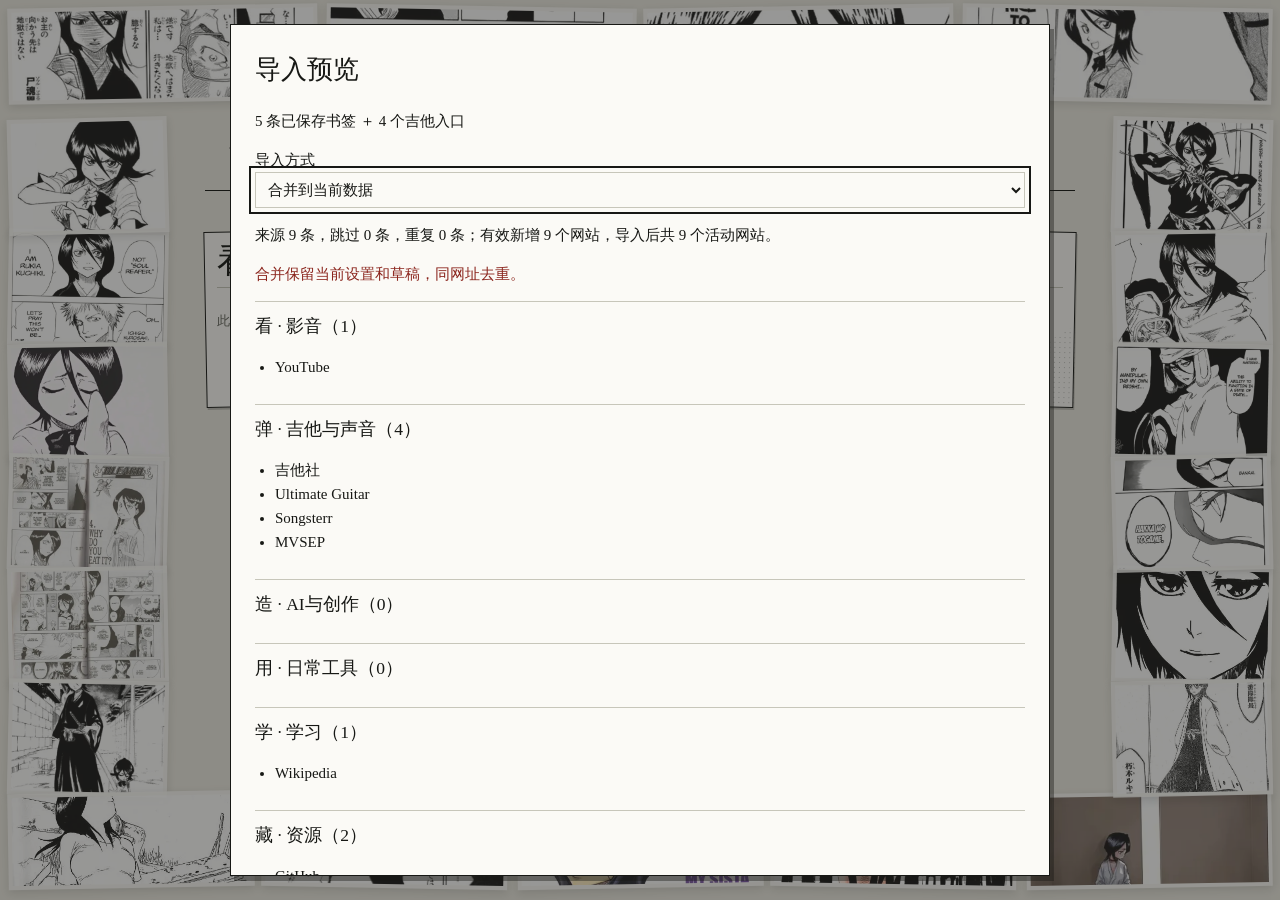
<file: extension/index.html>
<!doctype html>
<html lang="zh-CN">
<head><meta charset="utf-8"><meta name="viewport" content="width=device-width,initial-scale=1"><title>坐井观天</title><link rel="stylesheet" href="style.css"><link rel="stylesheet" href="action-picker.css"></head>
<body>
<div id="sky-edge-collage" aria-label="坐井观天">
 <div id="notice" class="notice" role="status" aria-live="polite">正在读取本机数据…</div>
 <section id="load-error" class="error-sheet" hidden><h2 id="load-title">本机数据未能读取</h2><p id="load-message"></p><p id="load-recovery-info">原始记录保持在本机。原始封包供保全和排查，不能作为普通备份导入。</p><button id="raw-export" type="button">导出原始记录</button><button id="previous-raw" type="button">导出上次恢复前原始记录</button><button id="recovery-select" type="button">选择完整备份恢复</button><button id="retry-load" type="button">重试</button></section>
 <div class="op-stage">
  <div class="op-edge-gallery" role="group" aria-label="21张边缘原画"></div>
  <nav class="op-nav" aria-label="主页操作"><button type="button" class="op-search-toggle" aria-expanded="false">搜索 <kbd>/</kbd></button><button type="button" id="organize" aria-pressed="false">整理</button><button type="button" id="stats-open">访问统计</button><button type="button" id="settings-open">设置</button><button type="button" id="continue-draft" hidden>继续编辑</button></nav>
  <h1 class="op-title" aria-label="坐井观天"><span class="op-letter"><span>坐</span></span><span class="op-letter"><span>井</span></span><span class="op-letter"><span>观</span></span><span class="op-letter"><span>天</span></span></h1>
  <span class="op-rule" aria-hidden="true"></span>
  <main class="op-papers" aria-label="全部七个分类"></main>
  <section class="op-search" aria-label="搜索" hidden>
   <div class="op-search-tabs"><button type="button" data-mode="web" aria-pressed="true">搜全网</button><button type="button" data-mode="local" aria-pressed="false">找网站</button><button type="button" class="op-search-close">返回纸面</button></div>
   <form><label class="sr-only" for="search-input">搜索内容</label><input id="search-input" type="search" autocomplete="off" placeholder="搜索全网或输入网址"><select aria-label="搜索引擎"><option value="google">Google</option><option value="bing">Bing</option><option value="baidu">百度</option></select><button type="submit">搜索</button></form>
   <p class="op-search-result" role="status" aria-live="polite"></p>
  </section>
  <dialog class="op-folio" aria-label="原作画页"><header><button type="button" class="op-folio-prev">上一张</button><output></output><button type="button" class="op-folio-next">下一张</button><button type="button" class="op-folio-close">返回纸面</button></header><img alt=""></dialog>
 </div>
 <dialog id="editor" class="editor-dialog" aria-labelledby="editor-title"><div class="editor-layout"><aside class="editor-context"><button id="editor-back" type="button">← 返回纸面</button><span id="editor-glyph" aria-hidden="true">用</span><p id="editor-category">日常工具</p></aside><section class="sheet-dialog editor-sheet"><h2 id="editor-title">编辑网站</h2><form id="editor-form"><label>名称<input name="name" maxlength="120" required autocomplete="off"></label><label>网址<input name="url" maxlength="4096" required autocomplete="url" placeholder="https://"></label><label>分类<select name="group"></select></label><section id="editor-actions" class="editor-actions" hidden aria-label="选择露琪亚动作"><h3>露琪亚动作</h3><p>动作立即应用于已保存的网站；名称、网址和分类需另行保存。</p><div id="editor-action-picker"></div></section><p id="editor-error" role="alert"></p><p id="draft-status" role="status"></p><div class="dialog-actions"><button type="submit">保存网站</button><button id="delete-site" type="button">移入收纳</button><button id="editor-close" type="button">返回纸面，保留草稿</button></div></form></section></div></dialog>
 <dialog id="settings" class="sheet-dialog" aria-labelledby="settings-title"><h2 id="settings-title">设置</h2><form id="settings-form"><label>默认搜索引擎<select name="engine"><option value="google">Google</option><option value="bing">Bing</option><option value="baidu">百度</option></select></label><label class="check-label"><input type="checkbox" name="openingEnabled">每日首次播放完整开场</label><label>原画存在感 <output id="presence-output">88%</output><input type="range" name="artPresence" min="55" max="100" step="1"></label><button type="submit">保存设置</button></form><div class="settings-actions"><button id="opening-replay" type="button">重播开场</button><button id="folio-open" type="button">查看画页</button><button id="trash-open" type="button">收纳与恢复</button><button id="chrome-import" type="button">读取当前 Chrome 书签</button><button id="seed-import" type="button">预览已保存书签与吉他入口</button><button id="file-import" type="button">从 JSON 导入</button><button id="backup-export" type="button">导出完整数据</button><button id="rollback" type="button">恢复上次替换前数据</button><button id="settings-raw" type="button">导出原始本机记录</button></div><section aria-labelledby="site-icons-heading"><h3 id="site-icons-heading">网站图标</h3><p>如需查找网站自定义位置的图标，可授权扩展读取网站首页；Chrome 会提示访问所有网站。未授权时，仍会向可见网站请求常见位置的图标；请求可能携带浏览器允许的 Cookie 或跟随网站重定向。</p><button id="site-icons-access" type="button">授权查找更多网站图标</button><p id="site-icons-status" role="status"></p></section><p>本机导出包含动作选择，不包含角色图片；角色图片保存在扩展目录。书签导入不会修改 Chrome 原始书签；统计只记录从本页发起的网站打开。</p><button type="button" data-close>返回纸面</button></dialog>
 <dialog id="importer" class="sheet-dialog wide-dialog" aria-labelledby="import-title"><h2 id="import-title">导入预览</h2><p id="import-source"></p><label>导入方式<select id="import-mode"><option value="merge">合并到当前数据</option><option value="replace">替换当前全部数据</option></select></label><label id="rollback-choice" class="check-label" hidden><input id="keep-rollback" type="checkbox" checked>保留一次替换前回退</label><p id="import-summary" role="status"></p><p id="import-warning" role="alert"></p><details id="import-skipped" hidden><summary>无法导入的来源条目及原因</summary><ul></ul></details><div id="import-groups"></div><p id="import-error" role="alert"></p><div class="dialog-actions"><button id="confirm-import" type="button">确认导入</button><button id="import-export" type="button">先导出当前数据</button><button id="cancel-import" type="button">取消</button></div></dialog>
 <dialog id="trash" class="sheet-dialog" aria-labelledby="trash-title"><h2 id="trash-title">收纳与恢复</h2><div id="trash-list"></div><button type="button" data-close>返回纸面</button></dialog>
 <dialog id="statistics" class="sheet-dialog statistics-sheet" aria-labelledby="statistics-title"><header class="statistics-header"><h2 id="statistics-title">访问统计</h2><button type="button" data-close>返回纸面 ↗</button></header><p class="stats-scope">仅记录从主页发起的打开</p><div id="stats-content"></div><footer class="statistics-footer"><span>数据保存在本机</span><div class="dialog-actions"><button id="stats-export" type="button">导出完整数据与统计</button><button id="stats-reset" type="button">重置统计</button></div></footer></dialog>
 <dialog id="confirmation" class="sheet-dialog" aria-labelledby="confirm-title"><h2 id="confirm-title">确认操作</h2><p id="confirm-message"></p><p id="confirm-error" role="alert"></p><button id="confirm-yes" type="button">确认</button><button type="button" data-close>取消</button></dialog>
 <dialog id="cloud-dialog" class="sheet-dialog cloud-sheet" aria-labelledby="cloud-title"><h2 id="cloud-title">同步与备份</h2><p id="cloud-status" role="status"></p><section><h3>Chrome 日常同步</h3><p>同步网站、分类、设置和收纳。访问统计、草稿留在本机；相同 Google 账号需开启扩展同步，并使用相同扩展 ID。</p><label class="check-label"><input type="checkbox" id="cloud-enabled">开启 Chrome 同步</label><p id="cloud-id"></p><button id="cloud-check" type="button">立即同步</button><div id="cloud-conflict" hidden><p id="cloud-conflict-info"></p><button id="cloud-use-local" type="button">保留本机，更新云端</button><button id="cloud-use-remote" type="button">使用云端，先保留本机备份</button></div><button id="cloud-export-previous" type="button">导出上次同步前的本机备份</button></section><section><h3>GitHub 数据备份</h3><p>备份网站、设置、统计、主页草稿和收纳；动作选择与快捷编辑草稿只保存在本机，不上传。恢复时先查看导入预览；令牌仅保存在此设备，不进入备份。</p><label>私有仓库<input id="cloud-repository" autocomplete="off" placeholder="用户名/仓库名" maxlength="160"></label><label>仓库令牌<input id="cloud-token" type="password" autocomplete="off" spellcheck="false" placeholder="已保存时留空保持不变" maxlength="500"></label><p>使用仅授权此仓库的细粒度令牌，Contents 设为读写。私有仓库数据仍可被获授权的 GitHub 用户读取。</p><button id="cloud-save-github" type="button">保存 GitHub 配置</button><button id="cloud-forget-token" type="button">移除此设备的令牌</button><button id="cloud-github-upload" type="button">上传备份</button><button id="cloud-github-download" type="button">读取备份并预览恢复</button><p id="cloud-backup-status"></p><div id="cloud-links"></div></section><p id="cloud-error" role="alert"></p><button type="button" data-close>返回纸面</button></dialog>
 <input id="json-file" type="file" accept=".json,application/json" hidden>
 <noscript><p class="error-sheet">此扩展需要启用 JavaScript 才能读取本机数据。</p></noscript>
</div>
<script src="vendor/anime-4.5.0.umd.min.js"></script><script src="core.js"></script><script src="store.js"></script><script src="seed.js"></script><script src="motion.js"></script><script src="stats.js"></script><script src="site-personal.js"></script><script src="site-icons.js"></script><script src="action-library.js"></script><script src="app.js"></script>
</body></html>
</file>
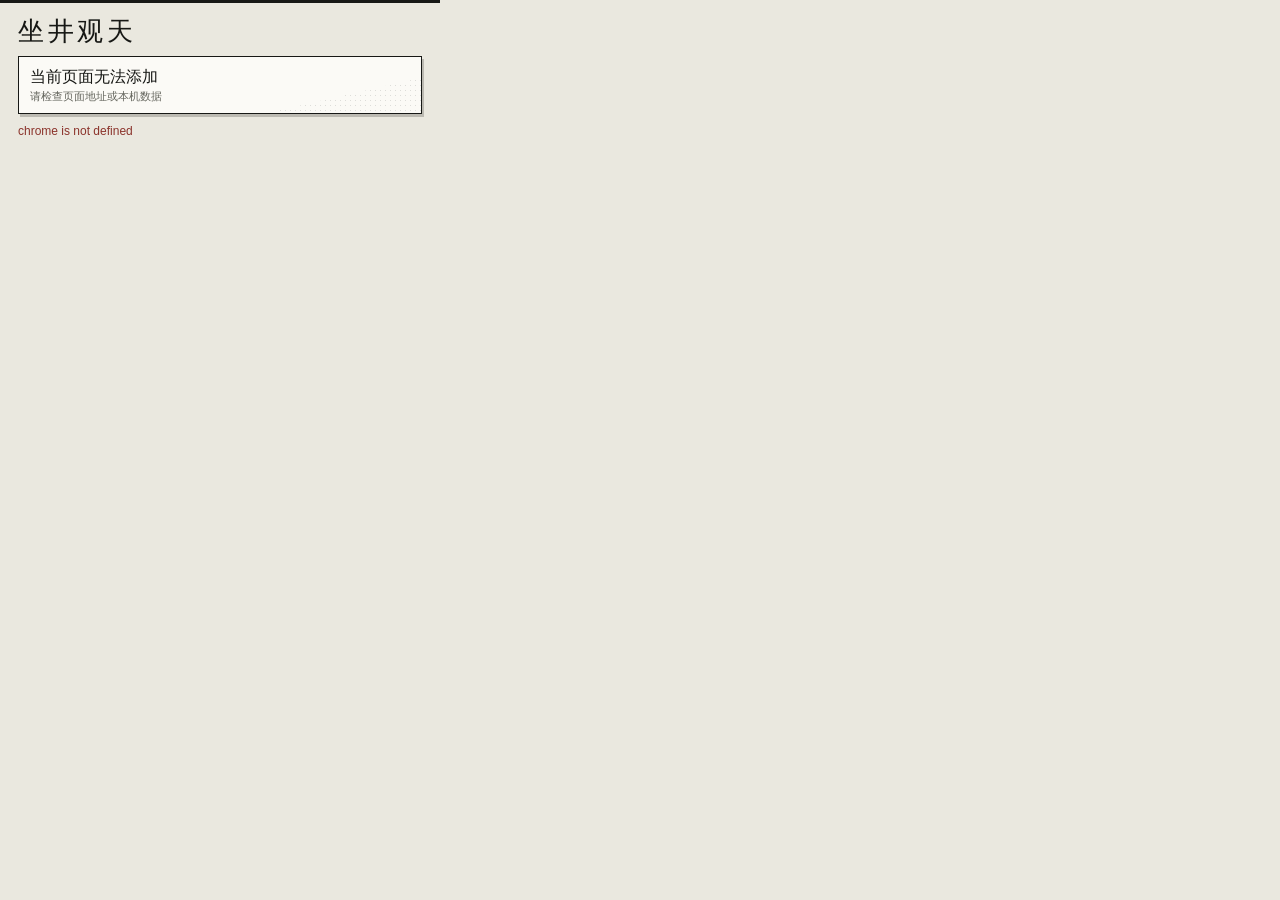
<file: extension/popup.html>
<!doctype html>
<html lang="zh-CN">
<head><meta charset="utf-8"><meta name="viewport" content="width=device-width,initial-scale=1"><title>加入坐井观天</title><link rel="stylesheet" href="action-picker.css"><link rel="stylesheet" href="popup.css"></head>
<body>
<main>
 <header class="op-heading" aria-label="坐井观天"><span>坐</span><span>井</span><span>观</span><span>天</span></header>
 <section class="op-source-sheet" aria-labelledby="page-heading"><div id="source-icon" aria-hidden="true"></div><div class="op-source-meta"><h1 id="page-heading">正在读取当前网页…</h1><span id="page-host"></span></div></section>
 <section id="duplicates" aria-labelledby="duplicates-heading" hidden><h2 id="duplicates-heading">已收藏的页面</h2><p>这个域名已有多个收藏，选择一项编辑。</p><div id="duplicates-list" class="op-duplicates"></div></section>
 <form id="site-form" hidden>
  <label class="op-label" for="site-name">名称</label><input id="site-name" name="name" maxlength="120" autocomplete="off" required><p id="popup-draft-note" class="op-draft-note" role="status"></p>
  <fieldset class="op-group-field"><legend>分类</legend><div id="groups" class="op-paper-spread" aria-label="选择网站分类"></div></fieldset>
  <section class="op-actions-section" aria-labelledby="actions-heading"><h2 id="actions-heading">露琪亚动作</h2><div id="action-picker"></div></section>
  <div class="op-controls"><button id="save-site" class="op-save" type="submit">确认添加</button><button id="back-duplicates" type="button" hidden>返回已有页面</button></div>
 </form>
 <p id="status" class="op-status" role="status" aria-live="polite"></p>
</main>
<script src="core.js"></script><script src="site-personal.js"></script><script src="site-icons.js"></script><script src="action-library.js"></script><script src="popup.js"></script>
</body>
</html>
</file>
<file: extension/style.css>
#sky-edge-collage{--op-bg:#eae8df;--op-paper:#fbfaf6;--op-ink:#171815;--op-muted:#65665e;--op-line:#c7c6ba;color:var(--op-ink);color-scheme:light;font:400 15px/1.6 "STSong","Songti SC","SimSun",serif;}
#sky-edge-collage *{box-sizing:border-box;}
#sky-edge-collage [hidden]{display:none!important;}
#sky-edge-collage select{font:inherit;color:inherit;background:var(--op-paper);border:1px solid var(--op-line);padding:4px;max-width:100%;}
#sky-edge-collage button,#sky-edge-collage input{font:inherit;color:inherit;}
#sky-edge-collage button{border:0;border-radius:0;background:transparent;padding:7px 8px;white-space:nowrap;}
#sky-edge-collage .op-controls{display:flex;align-items:center;gap:8px 15px;flex-wrap:wrap;padding:12px 18px;background:var(--op-bg);font:12px/1.6 "Microsoft YaHei",sans-serif;}
#sky-edge-collage .op-play{min-width:80px;background:var(--op-ink);color:var(--op-paper);}
#sky-edge-collage .op-steps{display:flex;gap:3px;}
#sky-edge-collage .op-steps button[aria-pressed="true"]{box-shadow:inset 0 -1px var(--op-ink);}
#sky-edge-collage .op-progress-label{display:flex;gap:9px;align-items:center;flex:1;min-width:160px;white-space:nowrap;}
#sky-edge-collage input[type="range"]{width:100%;min-width:70px;accent-color:var(--op-ink);}
#sky-edge-collage .op-time{min-width:85px;color:var(--op-muted);font-variant-numeric:tabular-nums;}
#sky-edge-collage .op-stage{position:relative;isolation:isolate;overflow:hidden;background:var(--op-bg);min-height:740px;}
#sky-edge-collage .op-papers{position:absolute;inset:0;z-index:2;}
#sky-edge-collage .op-paper{position:absolute;margin:0;background:var(--op-paper);border:1px solid var(--op-ink);transform-origin:50% 50%;box-shadow:2px 3px var(--op-ink);overflow:hidden;opacity:0;}
#sky-edge-collage .op-paper::after{content:"";position:absolute;right:0;bottom:0;width:65%;height:82px;z-index:0;pointer-events:none;background:radial-gradient(var(--op-ink) .6px,transparent .8px);background-size:5px 5px;clip-path:polygon(100% 0,100% 100%,0 100%);opacity:.25;}
#sky-edge-collage .op-paper:nth-child(2)::after,#sky-edge-collage .op-paper:nth-child(6)::after{width:100%;height:100%;clip-path:none;opacity:.13;}
#sky-edge-collage .op-paper-content{position:relative;z-index:1;padding:18px 16px 20px;opacity:0;transform:translateY(16px);}
#sky-edge-collage .op-paper header{display:flex;align-items:center;gap:12px;padding-bottom:13px;margin-bottom:12px;border-bottom:1px solid var(--op-line);}
#sky-edge-collage .op-paper h2{margin:0;font:400 40px/1 "STSong","Songti SC","SimSun",serif;}
#sky-edge-collage .op-paper-head{display:flex;gap:12px;align-items:center;text-align:left;padding:0;width:100%;}
#sky-edge-collage .op-paper header span{font-size:12px;line-height:1.4;}
#sky-edge-collage .op-paper ul{padding:0;margin:0;list-style:none;display:flex;gap:6px;flex-direction:column;}
#sky-edge-collage .op-paper a{position:relative;display:inline-block;color:var(--op-ink);background:var(--op-paper);text-decoration:none;font:400 16px/1.6 "STSong","Songti SC","SimSun",serif;overflow-wrap:anywhere;}
#sky-edge-collage .op-paper a::after{content:"";position:absolute;left:0;right:0;bottom:1px;height:2px;transform:scaleX(0) skewX(-20deg);transform-origin:left;background:var(--op-ink);transition:transform .18s cubic-bezier(.2,.7,.2,1);}
#sky-edge-collage .op-paper a:hover::after{transform:scaleX(1) skewX(-20deg);}
#sky-edge-collage .op-title{display:contents;font:inherit;}
#sky-edge-collage .op-letter{position:absolute;z-index:6;display:block;margin:0;transform-origin:0 0;overflow:visible;color:var(--op-ink);font:400 80px/1.1 "STSong","Songti SC","SimSun",serif;}
#sky-edge-collage .op-letter>span{display:block;transform-origin:0 65%;opacity:0;}
#sky-edge-collage .op-letter,#sky-edge-collage .op-rule{pointer-events:none;}
#sky-edge-collage .op-nav{opacity:0;position:absolute;right:120px;top:34px;z-index:7;display:flex;gap:20px;}
#sky-edge-collage .op-nav button{border-bottom:1px solid transparent;}
#sky-edge-collage .op-nav button:hover{border-color:var(--op-ink);}
#sky-edge-collage kbd{font:11px sans-serif;color:var(--op-muted);}
#sky-edge-collage .op-search{position:absolute;z-index:8;background:var(--op-bg);}
#sky-edge-collage .op-search-tabs{display:flex;gap:18px;align-items:center;font:12px/1.5 "Microsoft YaHei",sans-serif;}
#sky-edge-collage .op-search-tabs button{padding:8px 0;}
#sky-edge-collage .op-search-tabs [aria-pressed="true"]{box-shadow:inset 0 -1px var(--op-ink);}
#sky-edge-collage .op-search-close{margin-left:auto;}
#sky-edge-collage .op-search form{display:flex;gap:10px;align-items:center;border-bottom:3px solid var(--op-ink);padding:10px 0;}
#sky-edge-collage .op-search input{width:0;min-width:0;flex:1;border:0;background:transparent;padding:8px 0;font:400 24px/1.3 "STSong","SimSun",serif;}
#sky-edge-collage .op-search select{border:0;max-width:75px;font:12px sans-serif;background:transparent;}
#sky-edge-collage .op-search-result{margin:12px 0;font:12px/1.5 "Microsoft YaHei",sans-serif;min-height:18px;color:var(--op-muted);}
#sky-edge-collage .op-folio{position:absolute;inset:110px 18px auto;margin:0 auto;width:calc(100% - 36px);max-width:700px;max-height:none;padding:20px;background:var(--op-paper);color:var(--op-ink);border:1px solid var(--op-ink);box-shadow:5px 6px var(--op-ink);}
#sky-edge-collage .op-folio::backdrop{background:#17181580;}
#sky-edge-collage .op-folio header{display:flex;align-items:center;gap:10px;flex-wrap:wrap;font:12px sans-serif;}
#sky-edge-collage .op-folio-count{margin:auto;}
#sky-edge-collage .op-folio>img{display:block;width:100%;height:450px;object-fit:contain;margin:18px 0;}
#sky-edge-collage .op-rule{position:absolute;z-index:1;height:1px;background:var(--op-ink);transform-origin:left;opacity:0;}
@media(max-width:520px){#sky-edge-collage .op-controls{gap:8px 10px;}#sky-edge-collage .op-progress-label{order:3;flex-basis:70%;}#sky-edge-collage .op-time{order:4;}#sky-edge-collage .op-steps{margin-left:auto;}#sky-edge-collage .op-steps button{padding-left:5px;padding-right:5px;}#sky-edge-collage .op-paper-content{padding:15px 17px;}#sky-edge-collage .op-paper a{font-size:16px;}#sky-edge-collage .op-stage{min-height:0;}}
@media(pointer:coarse){#sky-edge-collage button,#sky-edge-collage .op-paper a{min-height:44px;}#sky-edge-collage .op-paper ul{gap:0;}}
@media(prefers-reduced-motion:reduce){#sky-edge-collage *{transition:none!important;}}
@media(max-width:620px){#sky-edge-collage .op-letter{font-size:40px;}#sky-edge-collage .op-search-tabs{gap:12px;font-size:11px;}#sky-edge-collage .op-search input{font-size:19px;}#sky-edge-collage .op-search form{gap:4px;flex-wrap:wrap;}#sky-edge-collage .op-search input{flex-basis:100%;width:100%;}#sky-edge-collage .op-search select{margin-right:auto;}#sky-edge-collage .op-folio{padding:12px;}#sky-edge-collage .op-folio>img{height:320px;}}
#sky-edge-collage{--edge-presence:.88;}
#sky-edge-collage .op-edge-gallery{position:absolute;inset:0;z-index:1;pointer-events:none;}
#sky-edge-collage .op-edge-item{position:absolute;display:block;margin:0;padding:0;border:0;background:transparent;pointer-events:auto;isolation:isolate;transform-origin:50% 50%;}
#sky-edge-collage .op-edge-sheet{display:block;width:100%;height:100%;padding:4px;background:var(--op-paper);box-shadow:0 3px 9px #17181524;transform:translate(0,0) scale(1);transform-origin:center;opacity:var(--edge-presence);transition:transform .36s cubic-bezier(.2,.7,.2,1),box-shadow .36s,opacity .24s;}
#sky-edge-collage .op-edge-item img{display:block;width:100%;height:100%;object-fit:cover;user-select:none;-webkit-user-drag:none;}
#sky-edge-collage .op-edge-item:focus-visible{z-index:30;}
#sky-edge-collage .op-edge-item:focus-visible .op-edge-sheet{transform:translate(var(--edge-in-x),var(--edge-in-y)) scale(1.13);opacity:1;box-shadow:0 9px 22px #17181528;}
#sky-edge-collage .op-papers{pointer-events:none;}
#sky-edge-collage .op-paper{pointer-events:auto;box-shadow:1px 2px #17181538;}
#sky-edge-collage .op-paper-content{padding:14px 12px 17px;}
#sky-edge-collage .op-paper header{gap:8px;padding-bottom:9px;margin-bottom:10px;}
#sky-edge-collage .op-paper-head{gap:8px;}
#sky-edge-collage .op-paper h2{font-size:34px;}
#sky-edge-collage .op-paper header span{font-size:11px;}
#sky-edge-collage .op-paper ul{gap:5px;}
#sky-edge-collage .op-search{background:var(--op-bg);padding:8px 0;}
@media(hover:hover) and (pointer:fine){#sky-edge-collage .op-edge-item:hover{z-index:30;}#sky-edge-collage .op-edge-item:hover .op-edge-sheet{transform:translate(var(--edge-in-x),var(--edge-in-y)) scale(1.13);opacity:1;box-shadow:0 9px 22px #17181528;}}
@media(prefers-reduced-motion:reduce){#sky-edge-collage .op-edge-item:is(:hover,:focus-visible) .op-edge-sheet{transform:none;}}

html,body{margin:0;background:#eae8df;min-width:300px;}
button,a,input,select{touch-action:manipulation;}
button{cursor:pointer;}
:focus-visible{outline:2px solid #171815;outline-offset:4px;}
.sr-only{position:absolute!important;width:1px;height:1px;padding:0;overflow:hidden;clip:rect(0,0,0,0);white-space:nowrap;}
#sky-edge-collage .op-stage{min-height:100vh;}
#sky-edge-collage .op-paper{overflow:visible;}
#sky-edge-collage .op-paper{background:transparent;border:0;box-shadow:none;isolation:isolate;}
#sky-edge-collage .op-paper::before{content:"";position:absolute;inset:0;z-index:0;pointer-events:none;background:var(--op-paper);border:1px solid var(--op-ink);box-shadow:1px 2px #17181538;transform:rotate(var(--paper-angle,0deg));}
#sky-edge-collage .op-paper::after{transform:rotate(var(--paper-angle,0deg));}
#sky-edge-collage .op-search-ink{position:absolute;z-index:8;pointer-events:none;}
#sky-edge-collage .op-search input:focus-visible{outline:none;box-shadow:inset 0 -2px var(--op-ink);}
#sky-edge-collage .op-paper-content{min-height:0;}
#sky-edge-collage .op-paper li{min-width:0;}
#sky-edge-collage .op-paper a,#sky-edge-collage .site-edit{max-width:100%;text-align:left;white-space:normal;overflow-wrap:anywhere;}
#sky-edge-collage .op-paper[data-expanded='false'] [data-site] :is(.site-name,.site-edit-name){display:-webkit-box;-webkit-line-clamp:2;-webkit-box-orient:vertical;overflow:hidden;}
#sky-edge-collage .op-paper a.site-link{display:flex;align-items:center;gap:8px;min-height:40px;}
#sky-edge-collage .site-name{min-width:0;overflow-wrap:anywhere;}
#sky-edge-collage .op-paper a.site-link::after{left:48px;}
#sky-edge-collage .site-icon{position:relative;display:inline-block;width:40px;height:40px;flex:0 0 40px;isolation:isolate;}
#sky-edge-collage .site-icon-person{position:absolute;inset:0;width:100%;height:100%;object-fit:contain;z-index:2;filter:grayscale(1);}
#sky-edge-collage .site-icon-brand-plate{position:absolute;z-index:1;display:flex;align-items:center;justify-content:center;background:var(--op-paper);border-radius:18%;}
#sky-edge-collage .site-icon-brand-plate[data-tone='dark']{background:var(--op-ink);}
#sky-edge-collage .site-icon-brand-plate[data-tone='dark'] .site-icon-brand[data-source='generic']{filter:invert(1);}
#sky-edge-collage .site-icon-brand{width:100%;height:100%;object-fit:contain;}
#sky-edge-collage .known-youtube .site-icon-brand[data-source='packaged']{filter:invert(29%) sepia(56%) saturate(1206%) hue-rotate(325deg) brightness(91%);}
#sky-edge-collage .known-bilibili .site-icon-brand[data-source='packaged']{filter:invert(43%) sepia(18%) saturate(1005%) hue-rotate(156deg) brightness(90%);}
#sky-edge-collage .pose-lie .site-icon-brand-plate{left:12%;top:41%;width:76%;height:45%;}
#sky-edge-collage .pose-lean .site-icon-brand-plate{left:43%;top:37%;width:53%;height:48%;}
#sky-edge-collage .pose-hug .site-icon-brand-plate{left:31%;top:53%;width:48%;height:45%;}
#sky-edge-collage .site-edit{padding:0;background:var(--op-paper);text-decoration:underline;text-decoration-style:dotted;}
#sky-edge-collage .op-more,#sky-edge-collage .op-add{font:12px/1.4 'Microsoft YaHei',sans-serif;padding:8px 0;text-align:left;white-space:normal;}
#sky-edge-collage .op-empty{font-size:13px;color:var(--op-muted);}
#sky-edge-collage .op-nav{gap:5px;flex-wrap:wrap;justify-content:flex-end;max-width:calc(100% - 280px);}
#sky-edge-collage .op-nav button{padding:6px;}
#sky-edge-collage .notice{position:fixed;z-index:100;bottom:16px;left:50%;transform:translateX(-50%);max-width:calc(100vw - 32px);padding:9px 16px;background:var(--op-paper);border:1px solid var(--op-ink);box-shadow:2px 3px #17181530;font:13px/1.6 'Microsoft YaHei',sans-serif;}
#sky-edge-collage .notice:empty{display:none;}
#sky-edge-collage .error-sheet{position:relative;z-index:20;margin:30px auto;padding:22px;max-width:700px;border:1px solid var(--op-ink);background:var(--op-paper);}
#sky-edge-collage dialog{position:fixed;inset:0;margin:auto;max-height:calc(100dvh - 48px);overflow:auto;overscroll-behavior:contain;}
#sky-edge-collage .sheet-dialog{width:min(540px,calc(100% - 32px));padding:24px;border:1px solid var(--op-ink);background:var(--op-paper);color:var(--op-ink);box-shadow:4px 5px #17181565;}
#sky-edge-collage .wide-dialog{width:min(820px,calc(100% - 32px));}
#sky-edge-collage dialog::backdrop{background:#17181570;}
#sky-edge-collage dialog h2{font-weight:400;margin:0 0 18px;font-size:26px;}
#sky-edge-collage .sheet-dialog label{display:block;margin:14px 0;}
#sky-edge-collage .sheet-dialog input:not([type='checkbox']),#sky-edge-collage .sheet-dialog select{display:block;width:100%;padding:8px;border:1px solid var(--op-line);background:transparent;font:inherit;}
#sky-edge-collage .sheet-dialog input[type='range']{padding:0;}
#sky-edge-collage .sheet-dialog .check-label{display:flex;align-items:center;gap:8px;}
#sky-edge-collage .sheet-dialog button{border-bottom:1px solid var(--op-ink);margin:4px 5px 4px 0;white-space:normal;text-align:left;}
#sky-edge-collage .sheet-dialog button:disabled{opacity:.45;cursor:wait;}
#sky-edge-collage .sheet-dialog [role='alert']{color:#8b251d;white-space:pre-line;}
#sky-edge-collage .settings-actions{display:flex;flex-wrap:wrap;gap:5px;margin:20px 0;border-top:1px solid var(--op-line);padding-top:12px;}
#sky-edge-collage .dialog-actions{display:flex;flex-wrap:wrap;gap:6px;}
#sky-edge-collage .import-group{border-top:1px solid var(--op-line);padding:10px 0;}
#sky-edge-collage .import-group h3{margin:0;font-weight:400;}
#sky-edge-collage .import-group ul{padding-left:20px;overflow-wrap:anywhere;}
#sky-edge-collage .trash-row{border-bottom:1px solid var(--op-line);padding:10px 0;overflow-wrap:anywhere;}
#sky-edge-collage table{width:100%;border-collapse:collapse;font:13px/1.5 'Microsoft YaHei',sans-serif;}
#sky-edge-collage th,#sky-edge-collage td{border-bottom:1px solid var(--op-line);padding:7px;text-align:left;overflow-wrap:anywhere;}
#sky-edge-collage .trend-bar{display:block;min-height:4px;height:8px;background:var(--op-ink);}
#sky-edge-collage .metrics{display:flex;gap:20px;flex-wrap:wrap;}
#sky-edge-collage .metrics strong{display:block;font-size:28px;font-weight:400;}
#sky-edge-collage .op-folio{width:min(760px,calc(100% - 32px));}
#sky-edge-collage .op-folio>img{height:min(66dvh,650px);}
@media(max-width:919px){#sky-edge-collage .op-nav{max-width:calc(100% - 200px);font-size:13px;gap:0;}}
@media(max-width:619px){#sky-edge-collage .sheet-dialog{padding:18px;}#sky-edge-collage .op-search-tabs{gap:12px;}}

/* Independent editing paper, adapted from the approved organize/motion prototypes. */
#sky-edge-collage .cloud-sheet{width:min(760px,calc(100% - 32px));}
#sky-edge-collage .cloud-sheet section{border-top:1px solid var(--op-line);padding:12px 0;}
#sky-edge-collage .cloud-sheet p{font:12px/1.8 'Microsoft YaHei',sans-serif;overflow-wrap:anywhere;}
#sky-edge-collage .cloud-sheet h3{font-size:22px;font-weight:400;}
#sky-edge-collage #cloud-links{display:flex;gap:18px;flex-wrap:wrap;font:12px/1.8 'Microsoft YaHei',sans-serif;}
#sky-edge-collage #cloud-links a{color:var(--op-ink);}
#sky-edge-collage .editor-dialog{width:min(920px,calc(100% - 40px));padding:12px 14px 18px;border:0;background:transparent;color:var(--op-ink);}
#sky-edge-collage .editor-dialog::backdrop{background:#eae8dfdc;}
#sky-edge-collage .editor-layout{display:grid;grid-template-columns:210px minmax(0,1fr);gap:54px;align-items:start;}
#sky-edge-collage .editor-context{padding-top:10px;}
#sky-edge-collage #editor-glyph{display:block;font:400 154px/1.2 "STSong","Songti SC","SimSun",serif;margin:28px 0 0;}
#sky-edge-collage #editor-category{margin:12px 0 0 8px;font-size:16px;}
#sky-edge-collage .editor-context button{padding-left:0;font:13px/1.6 'Microsoft YaHei',sans-serif;border-bottom:1px solid var(--op-ink);}
#sky-edge-collage .editor-sheet{position:relative;width:100%;padding:32px 34px;box-shadow:5px 6px var(--op-ink);transform-origin:0 0;}
#sky-edge-collage .editor-sheet::after{content:"";position:absolute;right:0;bottom:0;width:100px;height:70px;pointer-events:none;opacity:.2;background:radial-gradient(var(--op-ink) .6px,transparent .8px);background-size:5px 5px;clip-path:polygon(100% 0,100% 100%,0 100%);}
#sky-edge-collage .editor-sheet h2{font-size:32px;margin-bottom:26px;}
#sky-edge-collage .editor-sheet label{font:12px/1.6 'Microsoft YaHei',sans-serif;margin:22px 0;}
#sky-edge-collage .editor-sheet input:not([type='checkbox']),#sky-edge-collage .editor-sheet select{font:16px/1.6 'Microsoft YaHei',sans-serif;border:0;border-bottom:1px solid var(--op-line);border-radius:0;padding:10px 0;}
#sky-edge-collage .editor-sheet input:focus-visible,#sky-edge-collage .editor-sheet select:focus-visible{outline:none;border-bottom:2px solid var(--op-ink);padding-bottom:9px;}
#sky-edge-collage .editor-sheet #draft-status{font:12px/1.6 'Microsoft YaHei',sans-serif;color:var(--op-muted);min-height:20px;margin:18px 0;}
#sky-edge-collage .editor-sheet .dialog-actions{border-top:1px solid var(--op-line);padding-top:16px;gap:10px 15px;}
#sky-edge-collage .editor-sheet [type='submit']{background:var(--op-ink);color:var(--op-paper);padding:8px 15px;}
#sky-edge-collage .site-edit{display:flex!important;gap:8px;justify-content:space-between;align-items:center;width:100%;min-height:40px;text-decoration:none;}
#sky-edge-collage .site-edit-name{min-width:0;flex:1;}
#sky-edge-collage .site-edit-cue{flex:none;font:11px/1.5 'Microsoft YaHei',sans-serif;color:var(--op-muted);}
#sky-edge-collage .site-edit:hover .site-edit-name{text-decoration:underline;text-underline-offset:4px;}
#sky-edge-collage .editor-actions{margin:24px 0;border-top:1px solid var(--op-line);padding-top:14px;}
#sky-edge-collage .editor-actions h3{margin:0;font:400 20px/1.3 'STSong','Songti SC','SimSun',serif;}
#sky-edge-collage .editor-actions>p{font:12px/1.7 'Microsoft YaHei',sans-serif;color:var(--op-muted);}

/* A printed statistics spread: one large number, ink bars and readable dates. */
#sky-edge-collage .statistics-sheet{width:min(1100px,calc(100% - 40px));padding:30px 38px 24px;}
#sky-edge-collage .statistics-header{display:flex;justify-content:space-between;align-items:baseline;gap:16px;}
#sky-edge-collage .statistics-header h2{font-size:34px;margin:0;}
#sky-edge-collage .statistics-header button{flex:none;font:12px 'Microsoft YaHei',sans-serif;}
#sky-edge-collage .stats-scope{font:12px/1.6 'Microsoft YaHei',sans-serif;color:var(--op-muted);margin:6px 0 22px;}
#sky-edge-collage .stats-summary{display:grid;grid-template-columns:1.5fr 1fr 1fr 1fr;gap:20px;align-items:end;padding-bottom:22px;border-bottom:1px solid var(--op-ink);}
#sky-edge-collage .stats-metric{margin:0;padding-left:20px;border-left:1px solid var(--op-line);min-width:0;}
#sky-edge-collage .stats-metric:first-child{border:0;padding:0;}
#sky-edge-collage .stats-metric>span{display:block;font:12px/1.6 'Microsoft YaHei',sans-serif;color:var(--op-muted);}
#sky-edge-collage .stats-metric strong{display:block;font:400 42px/1.25 "STSong","SimSun",serif;font-variant-numeric:tabular-nums;overflow-wrap:anywhere;margin-top:6px;}
#sky-edge-collage .stats-metric:first-child strong{font-size:68px;line-height:1;}
#sky-edge-collage .stats-range{display:flex;gap:16px;align-items:baseline;flex-wrap:wrap;margin:18px 0 24px;}
#sky-edge-collage .stats-range button{font:13px 'Microsoft YaHei',sans-serif;border:0;margin:0;padding:7px 0;}
#sky-edge-collage .stats-range button[aria-pressed='true']{box-shadow:inset 0 -2px var(--op-ink);}
#sky-edge-collage .stats-period{margin-left:auto;font:12px/1.6 'Microsoft YaHei',sans-serif;color:var(--op-muted);}
#sky-edge-collage .stats-trend{margin:0;border-bottom:1px solid var(--op-line);padding-bottom:16px;}
#sky-edge-collage .stats-trend figcaption,#sky-edge-collage .stats-columns h3{font:400 21px/1.5 "STSong","SimSun",serif;margin:0 0 12px;}
#sky-edge-collage .stats-chart{display:block;width:100%;height:auto;max-height:220px;overflow:visible;color:var(--op-ink);}
#sky-edge-collage .stats-gridline{stroke:var(--op-line);stroke-width:.7;stroke-dasharray:2 5;}
#sky-edge-collage .stats-axis{fill:var(--op-muted);font:11px 'Microsoft YaHei',sans-serif;}
#sky-edge-collage .stats-bar{fill:url(#stats-ink-dots);stroke:var(--op-ink);stroke-width:.7;cursor:crosshair;}
#sky-edge-collage .stats-bar:hover,#sky-edge-collage .stats-bar:focus{fill:var(--op-ink);outline:none;stroke-width:2;}
#sky-edge-collage .stats-chart-hint{font:12px/1.6 'Microsoft YaHei',sans-serif;color:var(--op-muted);min-height:20px;margin:5px 0 0;}
#sky-edge-collage .stats-columns{display:grid;grid-template-columns:1.3fr 1fr;gap:38px;padding:24px 0;}
#sky-edge-collage .stats-columns ol{padding:0;margin:0;list-style:none;}
#sky-edge-collage .stats-rank-row{display:grid;grid-template-columns:25px minmax(0,1fr) auto;gap:3px 10px;align-items:baseline;margin:0 0 15px;}
#sky-edge-collage .stats-position{font:11px 'Microsoft YaHei',sans-serif;color:var(--op-muted);}
#sky-edge-collage .stats-site-name{overflow:hidden;text-overflow:ellipsis;white-space:nowrap;min-width:0;font-size:15px;}
#sky-edge-collage .stats-rank-row strong{font:12px 'Microsoft YaHei',sans-serif;white-space:nowrap;}
#sky-edge-collage .stats-rank-track{grid-column:2/4;display:block;height:5px;background:#1718150a;}
#sky-edge-collage .stats-rank-track>span{display:block;height:100%;background:var(--op-ink);}
#sky-edge-collage .stats-recent li{display:grid;grid-template-columns:minmax(0,1fr) auto;gap:14px;border-bottom:1px solid var(--op-line);padding:9px 0;font-size:14px;}
#sky-edge-collage .stats-recent li>span{overflow:hidden;text-overflow:ellipsis;white-space:nowrap;}
#sky-edge-collage .stats-recent time{font:11px/1.8 'Microsoft YaHei',sans-serif;color:var(--op-muted);white-space:nowrap;}
#sky-edge-collage .stats-empty{font:13px/1.8 'Microsoft YaHei',sans-serif;color:var(--op-muted);}
#sky-edge-collage .stats-details{font:12px/1.8 'Microsoft YaHei',sans-serif;border-top:1px solid var(--op-line);padding-top:10px;}
#sky-edge-collage .statistics-footer{display:flex;align-items:center;justify-content:space-between;gap:16px;flex-wrap:wrap;border-top:1px solid var(--op-ink);margin-top:18px;padding-top:14px;font:11px 'Microsoft YaHei',sans-serif;color:var(--op-muted);}
#sky-edge-collage .statistics-footer .dialog-actions{gap:15px;}
#sky-edge-collage .statistics-footer button{font:12px 'Microsoft YaHei',sans-serif;color:var(--op-ink);}
@media(max-width:700px){#sky-edge-collage .editor-dialog{width:calc(100% - 24px);padding:8px 8px 14px;}#sky-edge-collage .editor-layout{grid-template-columns:minmax(0,1fr);gap:18px;}#sky-edge-collage .editor-context{display:flex;align-items:center;gap:14px;padding:0;}#sky-edge-collage #editor-glyph{font-size:42px;line-height:1;margin:0;order:1;}#sky-edge-collage #editor-category{font-size:13px;margin:0;order:2;}#sky-edge-collage .editor-context button{margin-left:auto;order:3;font-size:11px;}#sky-edge-collage .editor-sheet{padding:22px;}#sky-edge-collage .statistics-sheet{width:calc(100% - 24px);padding:22px 18px;}#sky-edge-collage .stats-summary{grid-template-columns:1fr 1fr;gap:18px;}#sky-edge-collage .stats-metric:nth-child(3){border:0;padding:0;}#sky-edge-collage .stats-metric:first-child strong{font-size:52px;}#sky-edge-collage .stats-metric strong{font-size:32px;}#sky-edge-collage .stats-columns{grid-template-columns:1fr;gap:24px;}#sky-edge-collage .stats-period{flex-basis:100%;margin:0;}#sky-edge-collage .statistics-header h2{font-size:28px;}#sky-edge-collage .stats-chart{min-height:150px;}#sky-edge-collage .stats-recent li{font-size:13px;}}
</file>
<file: extension/action-picker.css>
.sky-action-picker{font:12px/1.5 "Microsoft YaHei",sans-serif;color:var(--op-ink,#171815);min-width:0}
.sky-action-picker .sky-actions-heading{margin:0 0 8px;color:var(--op-muted,#65665e)}
.sky-action-picker .sky-actions-grid{display:grid;grid-template-columns:repeat(auto-fill,minmax(48px,1fr));gap:8px;align-items:start}
:is(#sky-edge-collage,body) .sky-action-picker .sky-action-choice{display:flex;align-items:center;justify-content:center;width:48px;height:48px;margin:0;padding:3px;border:1px solid transparent;border-radius:0;background:transparent;cursor:pointer}
:is(#sky-edge-collage,body) .sky-action-picker .sky-action-choice[aria-pressed='true']{border-color:var(--op-ink,#171815);background:#eae6d9}
:is(#sky-edge-collage,body) .sky-action-picker .sky-action-choice:focus-visible{outline:2px solid #a74939;outline-offset:2px}
:is(#sky-edge-collage,body) .sky-action-picker .sky-actions-toggle{display:inline-block;margin:10px 0 0;padding:2px 0;border:0;border-bottom:1px solid currentColor;border-radius:0;background:transparent;color:inherit;cursor:pointer;font:inherit}
.sky-action-picker .sky-actions-all{max-height:260px;overflow:auto;overscroll-behavior:contain;margin:10px 0 0;padding:6px 2px}
.sky-action-icon{position:relative;display:inline-block;width:40px;height:40px;flex:0 0 40px;isolation:isolate}
.sky-action-icon .site-icon-person{position:absolute;inset:0;width:100%;height:100%;object-fit:contain;z-index:2;filter:grayscale(1)}
.sky-action-icon .site-icon-brand-plate{position:absolute;z-index:1;display:flex;align-items:center;justify-content:center;background:var(--op-paper,#fbfaf6);border-radius:18%}
.sky-action-icon .site-icon-brand-plate[data-tone='dark']{background:var(--op-ink,#171815)}
.sky-action-icon .site-icon-brand-plate[data-tone='dark'] .site-icon-brand[data-source='generic']{filter:invert(1)}
.sky-action-icon .site-icon-brand{width:100%;height:100%;object-fit:contain}
.sky-action-icon.known-youtube .site-icon-brand[data-source='packaged']{filter:invert(29%) sepia(56%) saturate(1206%) hue-rotate(325deg) brightness(91%)}
.sky-action-icon.known-bilibili .site-icon-brand[data-source='packaged']{filter:invert(43%) sepia(18%) saturate(1005%) hue-rotate(156deg) brightness(90%)}
.sky-action-icon.pose-lie .site-icon-brand-plate{left:12%;top:41%;width:76%;height:45%}
.sky-action-icon.pose-lean .site-icon-brand-plate{left:43%;top:37%;width:53%;height:48%}
.sky-action-icon.pose-hug .site-icon-brand-plate{left:31%;top:53%;width:48%;height:45%}
</file>
<file: extension/popup.css>
:root{--op-bg:#eae8df;--op-paper:#fbfaf6;--op-ink:#171815;--op-muted:#65665e;--op-line:#c7c6ba;--op-accent:#a74939;color-scheme:light}
*{box-sizing:border-box}
body{width:440px;max-height:600px;overflow:auto;margin:0;padding:15px 18px 14px;background:var(--op-bg);color:var(--op-ink);font:400 15px/1.6 "STSong","Songti SC","SimSun",serif;border-top:3px solid var(--op-ink)}
button,input{font:inherit;color:inherit}button{cursor:pointer}button:focus-visible,input:focus-visible{outline:2px solid var(--op-accent);outline-offset:2px}button:disabled{cursor:wait;opacity:.6}
.op-heading{display:flex;gap:3px;margin:0 0 11px;font:400 26px/1.05 "STSong","Songti SC","SimSun",serif;letter-spacing:.02em}
.op-source-sheet{position:relative;display:flex;align-items:center;gap:9px;min-height:53px;padding:8px 11px;background:var(--op-paper);border:1px solid var(--op-ink);box-shadow:2px 3px #17181538;overflow:hidden}.op-source-meta{min-width:0;flex:1}#source-icon:empty{display:none}#source-icon{position:relative;z-index:1;flex:none;width:40px;height:40px}
.op-source-sheet::after,.op-paper-choice::after{content:"";position:absolute;right:0;bottom:0;width:38%;height:35px;pointer-events:none;background:radial-gradient(var(--op-ink) .55px,transparent .8px);background-size:5px 5px;clip-path:polygon(100% 0,100% 100%,0 100%);opacity:.13}
#page-heading{position:relative;z-index:1;overflow:hidden;margin:0;font:400 16px/1.5 "STSong","Songti SC","SimSun",serif;white-space:nowrap;text-overflow:ellipsis}
#page-host{position:relative;z-index:1;display:block;overflow:hidden;color:var(--op-muted);font:11px/1.4 "Microsoft YaHei",sans-serif;white-space:nowrap;text-overflow:ellipsis}
#site-form{margin-top:13px}.op-label,.op-group-field legend,.op-actions-section h2,#duplicates h2{margin:0 0 5px;padding:0;font:12px/1.5 "Microsoft YaHei",sans-serif;color:var(--op-muted)}
#site-name{display:block;width:100%;padding:7px 9px;border:1px solid var(--op-line);background:var(--op-paper);font:15px/1.5 "STSong","Songti SC","SimSun",serif}
.op-draft-note{margin:5px 0 0;font:11px/1.5 "Microsoft YaHei",sans-serif;color:var(--op-muted)}.op-draft-note:empty{display:none}
.op-group-field{min-width:0;margin:12px 0 9px;padding:0;border:0}
.op-paper-spread{display:grid;grid-template-columns:repeat(4,minmax(0,1fr));gap:6px;padding:1px 0}
.op-paper-choice{position:relative;display:flex;min-width:0;min-height:53px;flex-direction:column;align-items:center;justify-content:center;gap:0;overflow:hidden;padding:4px 2px;background:var(--op-paper);border:1px solid var(--op-line);color:var(--op-ink);transition:border-color .15s,background .15s}
.op-paper-choice:hover,.op-paper-choice[aria-pressed="true"]{border-color:var(--op-ink)}.op-paper-choice[aria-pressed="true"]{background:#e1ded2;box-shadow:inset 0 0 0 1px var(--op-ink)}
.op-paper-glyph,.op-paper-name{position:relative;z-index:1}.op-paper-glyph{font:400 24px/1.05 "STSong","Songti SC","SimSun",serif}.op-paper-name{font:10px/1.25 "Microsoft YaHei",sans-serif;text-align:center;overflow-wrap:anywhere}
.op-actions-section{margin-top:12px}.op-controls{display:flex;align-items:center;gap:10px;margin-top:12px}.op-controls button,.op-duplicates button{border:1px solid var(--op-ink);background:var(--op-paper);padding:7px 11px}.op-controls .op-save{background:var(--op-ink);color:var(--op-paper)}
#duplicates{margin-top:14px}#duplicates p{margin:0 0 8px;color:var(--op-muted);font:12px/1.5 "Microsoft YaHei",sans-serif}.op-duplicates{display:grid;gap:6px}.op-duplicates button{display:block;width:100%;text-align:left;overflow-wrap:anywhere}.op-duplicates small{display:block;color:var(--op-muted);font:11px/1.4 "Microsoft YaHei",sans-serif}
.op-status{min-height:18px;margin:8px 0 0;color:var(--op-muted);font:12px/1.55 "Microsoft YaHei",sans-serif}.op-status.error{color:#8b332b}.op-status.success{color:#315d3c}
[hidden]{display:none!important}
@media(max-width:340px){body{padding:12px}.op-paper-spread{grid-template-columns:repeat(3,minmax(0,1fr))}}
@media(prefers-reduced-motion:reduce){.op-paper-choice{transition:none}}
</file>
